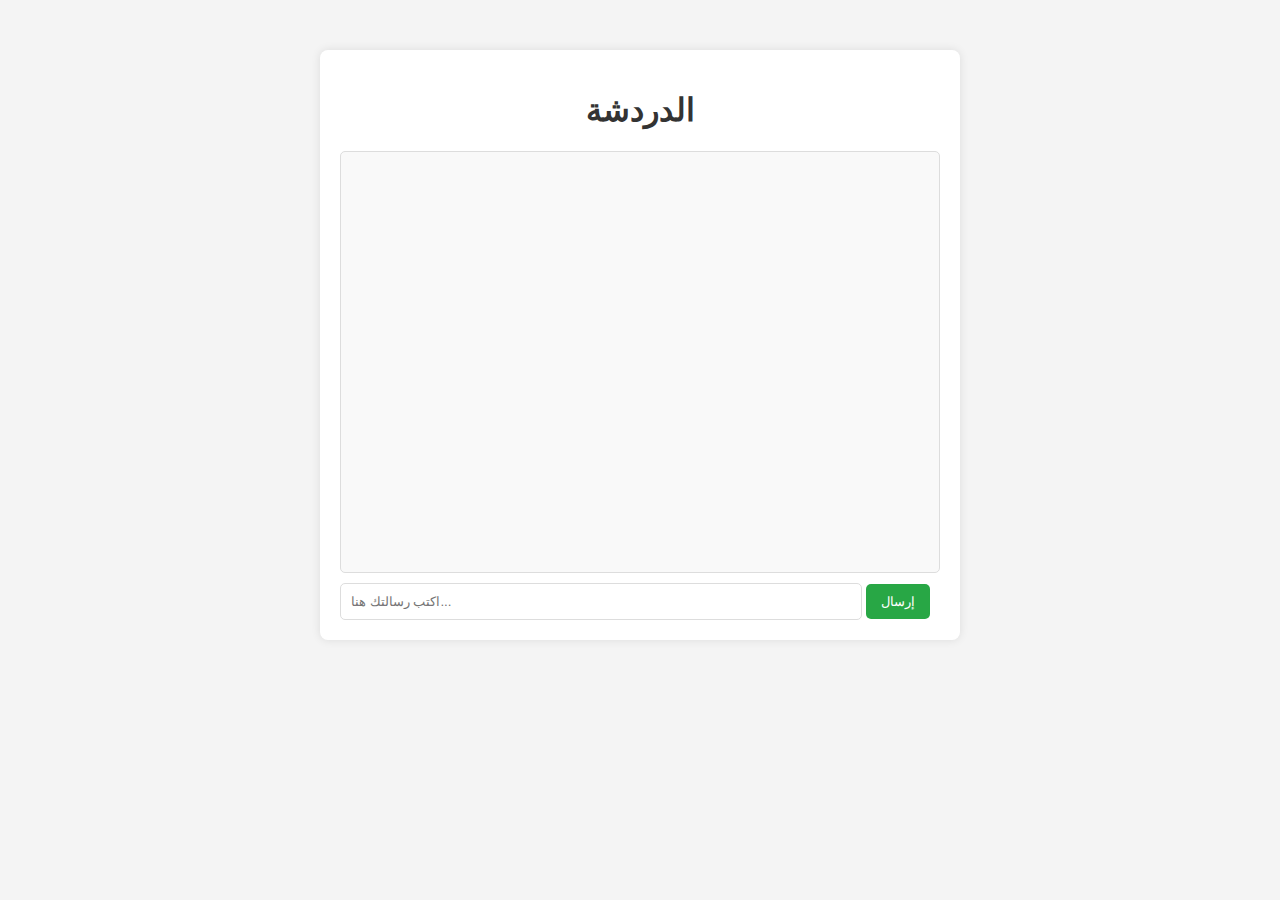
<file: chat.html>
<!DOCTYPE html>
<html lang="ar">
<head>
    <meta charset="UTF-8">
    <meta name="viewport" content="width=device-width, initial-scale=1.0">
    <title>صفحة الدردشة</title>
    <link rel="stylesheet" href="styles.css">
</head>
<body>
    <div class="chat-container">
        <h1>الدردشة</h1>
        <div id="chat-box">
            <div id="messages"></div>
        </div>
        <input type="text" id="message-input" placeholder="اكتب رسالتك هنا..." required>
        <button onclick="sendMessage()">إرسال</button>
    </div>
    <script src="script.js"></script>
</body>
</html>
</file>
<file: styles.css>
body {
    font-family: Arial, sans-serif;
    background-color: #f4f4f4;
    margin: 0;
    padding: 0;
}

.chat-container {
    max-width: 600px;
    margin: 50px auto;
    padding: 20px;
    background: #fff;
    border-radius: 8px;
    box-shadow: 0 0 10px rgba(0, 0, 0, 0.1);
}

h1 {
    text-align: center;
    color: #333;
}

#chat-box {
    height: 400px;
    overflow-y: auto;
    border: 1px solid #ddd;
    border-radius: 5px;
    padding: 10px;
    background-color: #f9f9f9;
    margin-bottom: 10px;
}

.message {
    margin: 10px 0;
}

.message.user {
    text-align: right;
}

.message.other {
    text-align: left;
}

input[type="text"] {
    width: calc(100% - 100px);
    padding: 10px;
    border: 1px solid #ddd;
    border-radius: 5px;
}

button {
    padding: 10px 15px;
    border: none;
    background: #28a745;
    color: white;
    border-radius: 5px;
    cursor: pointer;
}

button:hover {
    background: #218838;
}
</file>
